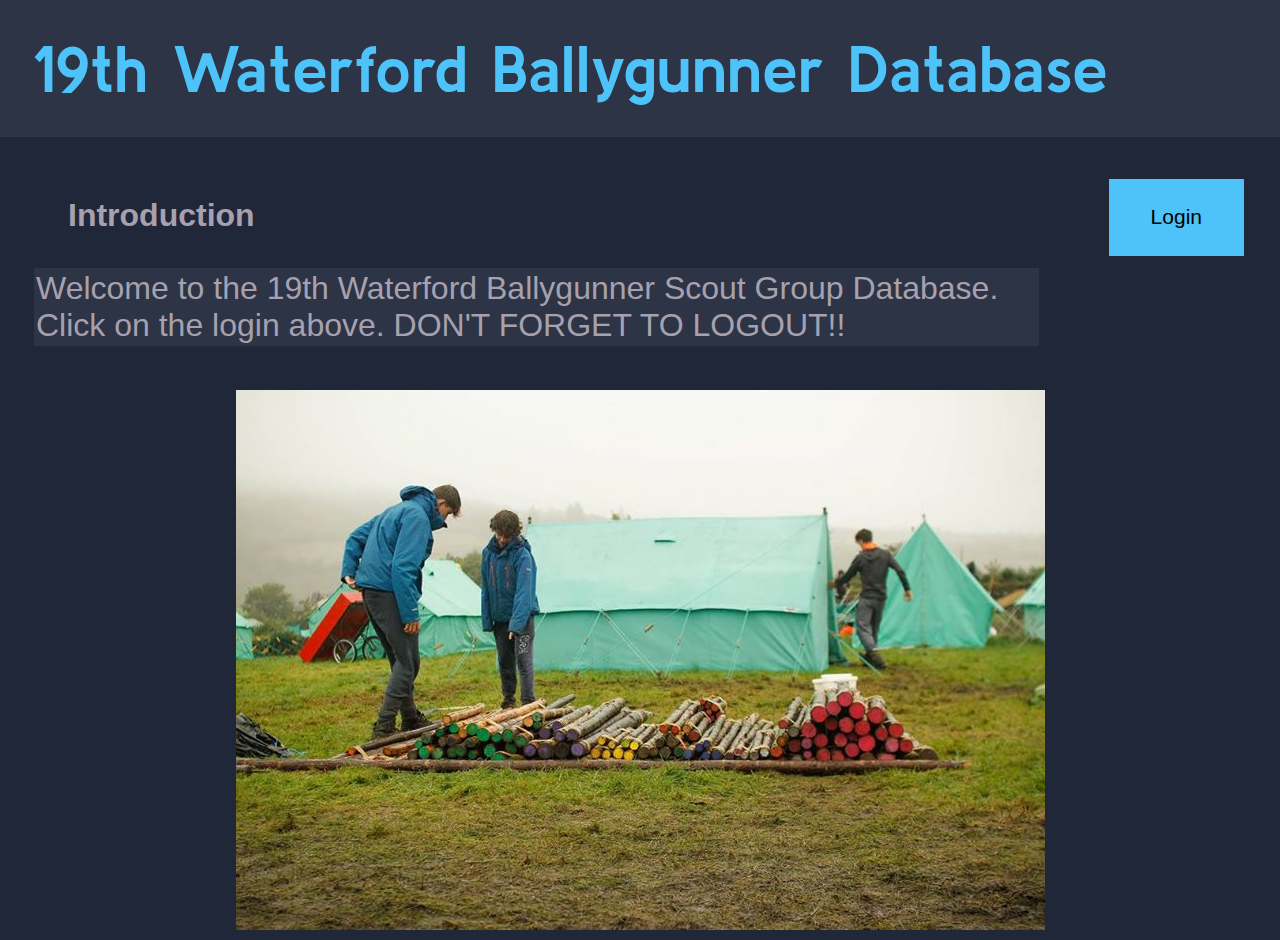
<file: index.html>
<!DOCTYPE html>
<html lang="en">
    <head>
        <meta charset="utf-8" />
        <title>Ballygunner Database</title>
        <link rel="stylesheet" href="styles.css" />
    </head>
    <header>
      <h1>19th Waterford Ballygunner Database</h1>
    </header>
    <body>
			<nav id="login">
				<ul>
          <a href="login.py">Login</a>
				</ul>
			</nav>
		<main>
		<section>
			<h2>Introduction</h2>
				<p>
          Welcome to the 19th Waterford Ballygunner Scout Group Database.
          Click on the login above.
          DON'T FORGET TO LOGOUT!!
				</p>
		</section>
    <aside>
      <section>
        <figure>
            <img src="camp.jpg" title="Wood"
                alt="A tent in the background with a row of timber in front of it." />
        </figure>
      </section>
    </aside>
	</main>
	</body>
</html>
</file>
<file: styles.css>
@import url('https://fonts.googleapis.com/css?family=Fjalla+One&display=swap');
@import url('https://fonts.googleapis.com/css?family=Kulim+Park&display=swap');

*{
	padding: 0;
	margin: 0;
}

/* Headers */

header{
	display: flex;
	flex-direction: column;
	flex-wrap: wrap;
	align-content: center;
	text-align: center;
	color: #4DC3FA;
  background-color: #2C3446;
	font-family: 'Kulim Park', sans-serif;
	font-size: 3em;
  padding: 1em;
}

h2{
  font-size: 1.75em;
  margin-top: 1.75em;
  margin-left: 2em;
	margin-right: 2em;
}

/* Body */

body {
  font-family: 'Open Sans', sans-serif;
  color:#A7A1AE;
  background-color:#1F2739;
}

section{
	font-size: 2em;
	display: flex;
	flex-direction: column;
	flex-wrap: wrap;
	align-content: center;
	text-align: center;
	padding: 0.0625em;
}

p{
	font-size:2em;
	display: flex;
	flex-direction: column;
	flex-wrap: wrap;
	align-content: center;
	text-align: center;
	padding: 0.5em;
	margin-top: 1em;
	background-color: #2C3446;
}

figure{
	padding-top: 1.5em;
}

#update{
  display: flex;
  flex-direction: column;
  background-color: #1F2739;
  justify-content: flex-end;
  font-size: 1em;
  margin: 0.5em;
  margin-top: 0.5em;
  padding: 0.0625em;
	border: 0;
}

#update ul{
  display: flex;
  flex-direction: row;
}

#update li{
  display: flex;
  list-style: none;
  color: black;
}

#update a{
  padding: 1em;
  margin: 0;
	background-color: #4DC3FA;
  color: black;
  font-size: 1.5em;
  text-decoration: none;
}

/* Navigation Bars*/

nav{
  background-color: white;
  display: flex;
  flex-direction: column;
	margin: 2em;
  border: 0.0625em solid white;
  border-radius: 1em;
  background-color: white;
  padding: 1em;
}

nav ul{
  display: flex;
  flex-direction: row;
	justify-content: space-between;
}
nav li{
  padding: 0.5em;
	display: flex;
  justify-content: space-between;
  list-style: none;
}
nav a{
	font-size: 1.75em;
  color: #4DC3FA;
  text-decoration: none;
}

nav a:hover{
  color: #D2AC47;
}

#login{
	display: flex;
	flex-direction: column;
	flex-wrap: wrap;
	align-content: center;
	text-align: center;
	background-color:#1F2739;
	padding-top: 1.5em;
	border: 0;
	font-size: 1.5em;
	margin-bottom: 0;
}

#login ul{
  display: flex;
  flex-direction: row;
}
#login li{
  list-style: none;
}
#login a{
	background-color: #4DC3FA;
	padding-left: 2em;
	padding-right: 2em;
	padding-top: 1.25em;
	padding-bottom: 1.25em;
  color: black;
  text-decoration: none;
}
#subs-update{
	display: flex;
	flex-direction: column;
	text-align: center;
	align-content: center;
	width: 50%;
	margin-right: 1em;
}

/* Forms */

#submit{
	padding: 1.5em;
	color: #FFF;
	margin-top: 1.5em;
	background-color: #1abc9c;
	font-size: 1em;
	text-align: center;
	width: 50%;
	border: 1px solid #16a085;
}

#submit:hover{
  background-color: #0e9e81;
}

input[type="date"]{
  width: 50%;
}

input{
  background-color: #d2d9dd;
  border: 0.0625em solid #d2d9dd;
  border-radius: 1em;
  padding: 1em;
	font-size: 1.25em;
}

select{
  background-color: #d2d9dd;
  border: 0.0625em solid #d2d9dd;
  border-radius: 1em;
  padding: 1em;
	margin: 2em;
	font-size: 1.25em;
}

select + #submit{
	padding: 1.5em;
	color: #FFF;
	margin-top: 1.5em;
	margin-right: 1.5em;
	background-color: #1abc9c;
	font-size: 1.5em;
	float: right;
	border: 1px solid #16a085;
}

label{
  padding-top: 1em;
  padding-bottom: 1em;
  font-size: 1.5em;
  font-style: 'Arvo', serif;
}

#login-form {
	display: flex;
	flex-direction: column;
	flex-wrap: wrap;
	align-content: center;
	text-align: center;
  background-color: #89a4e0;
  padding: 1.5em;
  margin-top: 1.5em;
	margin: 2em;
  border: 0.0625em solid #89a4e0;
  border-radius: 1em;
  color: black;
  font-size: 1.25em;
}
#add{
	display: flex;
	flex-direction: column;
	flex-wrap: wrap;
	margin: 3em;
}

#add input, select{
	width: 50%;
	font-size: 1em;
}

/* Table */
table{
	display: flex;
	flex-direction: column;
	flex-wrap: wrap;
	align-content: center;
	text-align: center;
  width: 75%;
  margin: 0 auto;
  padding: 1em;
}

th{
  background-color: #1F2739;
  color: #185875;
  padding: 1em;
  margin: 1em;
  font-size: 2em;
	border: 1px solid black;
}

td{
  text-align: left;
  padding: 1em;
  margin: 1em;
	font-size: 2em;
	border: 1px solid black;
}

td:hover {
   background-color: #464A52;
}

tr:nth-child(odd) {
	  background-color: #323C50;
}
tr:nth-child(even) {
	  background-color: #2C3446;
}

#skills-table th{
	font-size: 1.25em;
}
/* Hides columns on small screen*/

@media (max-width: 70em) {
#skills-table td:nth-child(2),
#skills-table th:nth-child(2) { display: none; }

#leaders-table td:nth-child(3),
#leaders-table th:nth-child(3) { display: none; }
#leaders-table td:nth-child(4),
#leaders-table th:nth-child(4) { display: none; }
#leaders-table td:nth-child(5),
#leaders-table th:nth-child(5) { display: none; }
#leaders-table td:nth-child(6),
#leaders-table th:nth-child(6) { display: none; }
#leaders-table td:nth-child(8),
#leaders-table th:nth-child(8) { display: none; }
#leaders-table td:nth-child(9),
#leaders-table th:nth-child(9) { display: none; }

#scout-table td:nth-child(3),
#scout-table th:nth-child(3) { display: none; }
#scout-table td:nth-child(4),
#scout-table th:nth-child(4) { display: none; }
#scout-table td:nth-child(5),
#scout-table th:nth-child(5) { display: none; }
#scout-table td:nth-child(6),
#scout-table th:nth-child(6) { display: none; }
#scout-table td:nth-child(7),
#scout-table th:nth-child(7) { display: none; }
#scout-table td:nth-child(8),
#scout-table th:nth-child(8) { display: none; }
#scout-table td:nth-child(9),
#scout-table th:nth-child(9) { display: none; }
}

@media screen and (min-width: 70em){
				header{
					flex-direction: row;
					align-content: left;
					text-align: left;
					font-size: 2em;
				}
				h2{
					text-align: left;
				}
				section > h2, section >  p{
					float: left;
					flex-direction: row;
					font-size: 1em;
					text-align: left;
					padding: 0.0625em;
				}
				p{
					margin: 1em;
					padding: 0.5em;
				}
				figure{
					padding-top: 0.25em;
				}
				#login{
					float: right;
					flex-direction: row;
					align-content: right;
					text-align: right;
					font-size: 0.75em;
				}
				#update{
					flex-direction: row;
				}
				table {
					margin: 0 1em;

				}
				th{
					font-size: 1em;
				}
				td{

					font-size: 1em;
				}
				select + #submit{
					float: none;
					padding: 0.75em;
					margin-left: 0.5em;
					width: 25%;
				}
				#skills-table th{
					font-size: 1.5em;
				}
				#skills-table td{
					font-size: 1.5em;
				}
				#skills-update{
					display: flex;
					flex-direction: column;
					text-align: center;
					align-content: center;
					width: 50%;
				}
}
</file>
